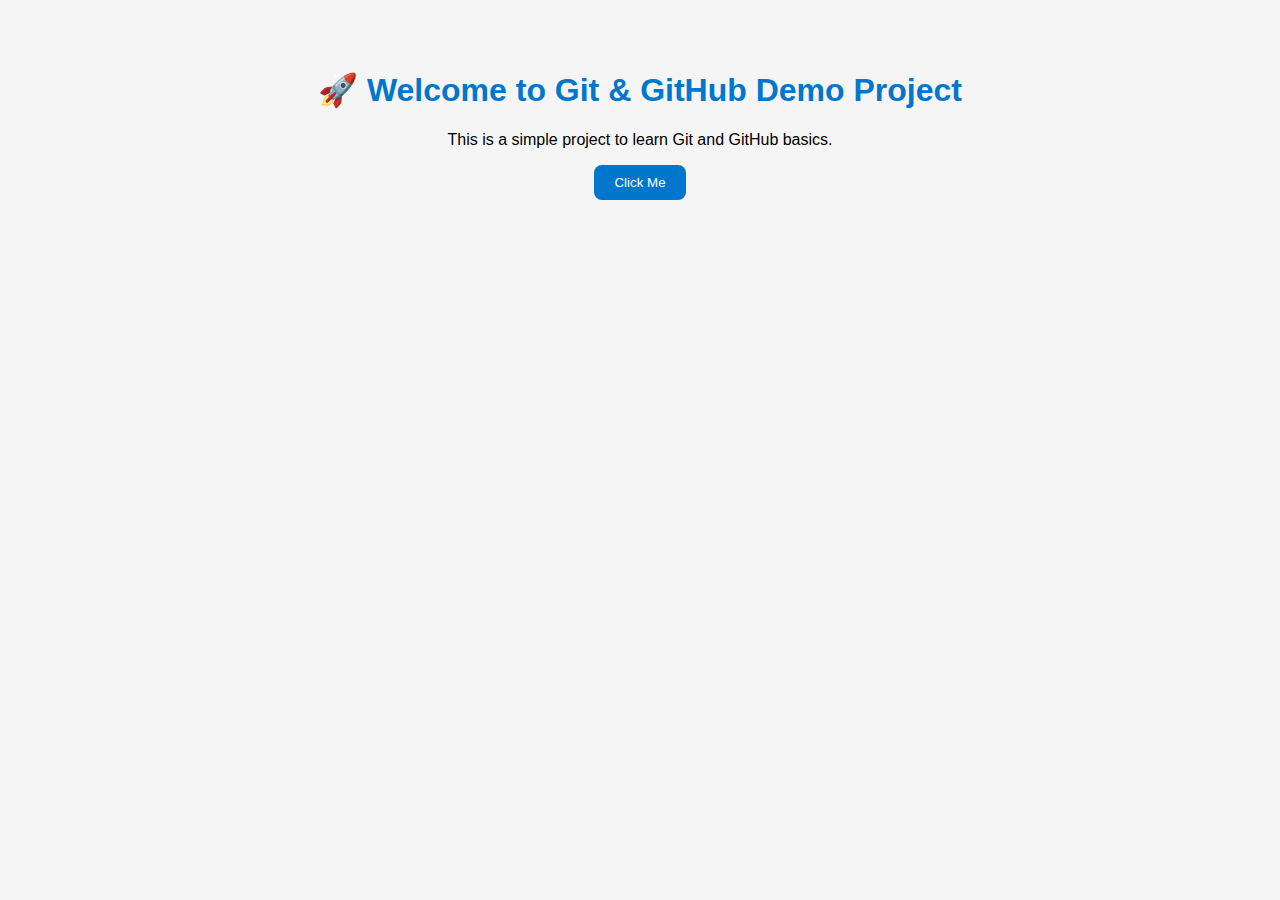
<file: Git&Github/Project/index.html>
<!DOCTYPE html>
<html lang="en">
<head>
  <meta charset="UTF-8">
  <meta name="viewport" content="width=device-width, initial-scale=1.0">
  <title>Git & GitHub Demo</title>
  <link rel="stylesheet" href="style.css">
</head>
<body>
  <h1>🚀 Welcome to Git & GitHub Demo Project</h1>
  <p>This is a simple project to learn Git and GitHub basics.</p>
  <button onclick="sayHello()">Click Me</button>

  <script src="script.js"></script>
</body>
</html>
</file>
<file: Git&Github/Project/style.css>
body {
  font-family: Arial, sans-serif;
  text-align: center;
  background: #f5f5f5;
  margin: 0;
  padding: 50px;
}

h1 {
  color: #0077cc;
}

button {
  background: #0077cc;
  color: white;
  padding: 10px 20px;
  border: none;
  border-radius: 8px;
  cursor: pointer;
}

button:hover {
  background: #005fa3;
}
</file>
